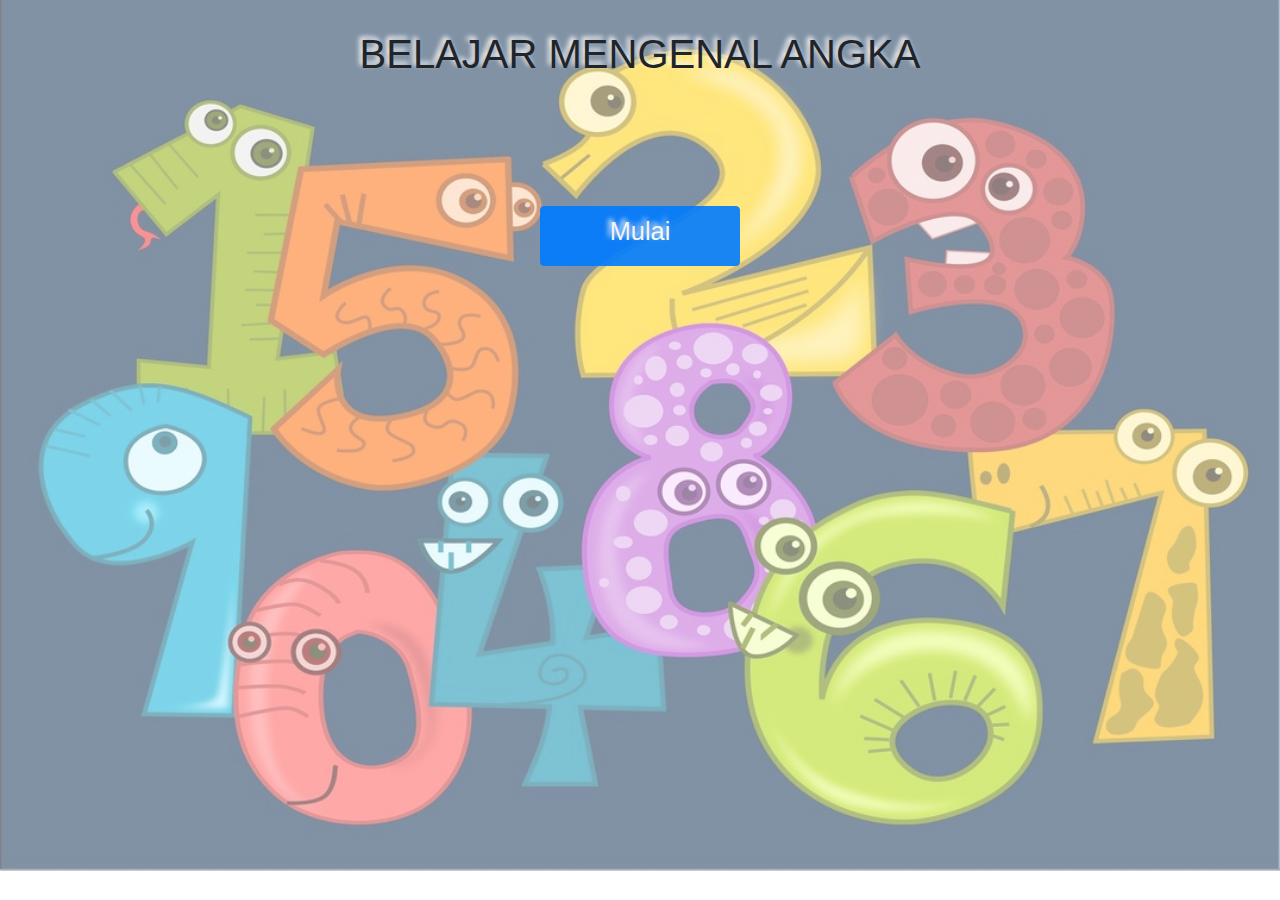
<file: index.html>
<!DOCTYPE html>
<html>
<head>
	<meta charset="utf-8">
	<link rel="stylesheet" type="text/css" href="style.css">
	<link rel="icon" type="image/png" sizes="96x96" href="img/favicon-96x96.png">
	<link rel="stylesheet" href="https://stackpath.bootstrapcdn.com/bootstrap/4.3.1/css/bootstrap.min.css" integrity="sha384-ggOyR0iXCbMQv3Xipma34MD+dH/1fQ784/j6cY/iJTQUOhcWr7x9JvoRxT2MZw1T" crossorigin="anonymous">
	<meta name="viewport" content="width=device-width, initial-scale=1, shrink-to-fit=no">
	<title>Belajar Angka</title>
</head>
<body class="container" style="text-align: center;">
	<h1>BELAJAR MENGENAL ANGKA</h1>
	
	<a id="mulai" onclick="masukBelajar()" class="btn btn-primary center">Mulai</a>
	
	<script src="script.js" ></script>

</body>
</html>
</file>
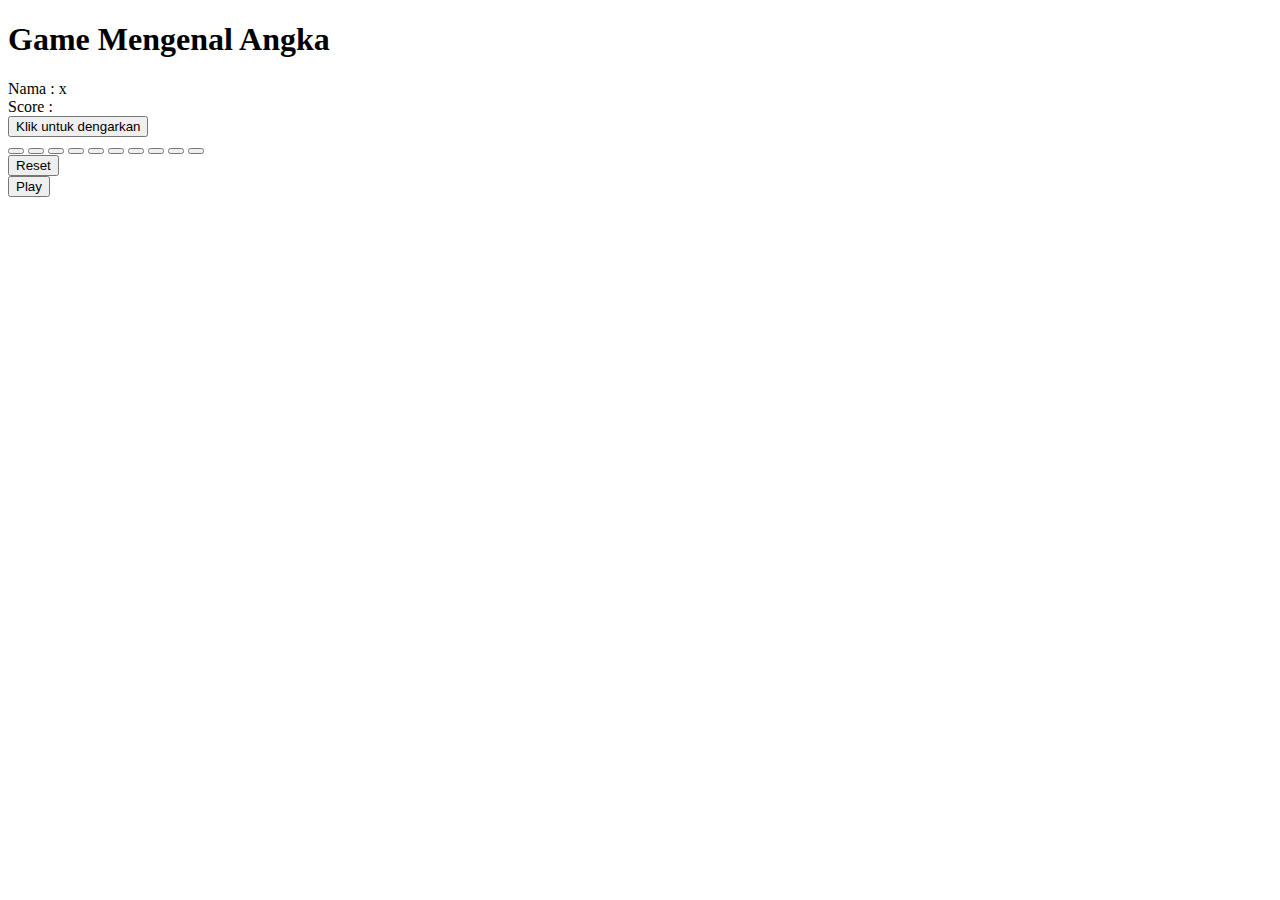
<file: index1.html>
<!DOCTYPE html>
<html>
<head>
	<title>Game Angka</title>
</head>
<body>
	<h1>Game Mengenal Angka</h1>
	<div id="data">
		<div id="nama">Nama : x</div>
		<div id="score">Score :</div>
		<button id="dengarkan">Klik untuk dengarkan</button>
		<div id="lanjut"></div>
		
	</div>
	<div id="angka">
		<button id="1"></button>
		<button id="2"></button>
		<button id="3"></button>
		<button id="4"></button>
		<button id="5"></button>
		<button id="6"></button>
		<button id="7"></button>
		<button id="8"></button>
		<button id="9"></button>
		<button id="10"></button>
	</div>
	<div id="reset">
		<button>Reset</button>
	</div>
	
	<audio id="myAudio" src="num/02.mp3" preload="auto">
	</audio>

	<script src="script.js" ></script>

	<a onClick="myAudio.play()"><button type="button">Play</button></a>
	
</body>
</html>
</file>
<file: style.css>
body {
	background-image: url(img/bg3-trp.png);
	background-repeat: no-repeat;
  	-webkit-background-size: cover;
  	-moz-background-size: cover;
  	-o-background-size: cover;
  	background-size: cover;
}

h1{
	padding-top: 30px
}

h1, img, #reset, #mulai, #nama {
	margin: 20px;
	padding : 5 px;
	text-shadow: -3px -3px 5px white;

}

#nama{
	font-size: 20px;
}

img:hover {
	box-shadow: -3px -3px 5px white;
}

img{
	box-shadow: 0 0.5rem 1rem rgba(0, 0, 0, 0.15);
}

#mulai{
	width: 200px;
	height: 60px;
	opacity: 0.9;
	font-size: 19pt;
	color: white;
	display: inline-block;
	position: relative;
	top: 100px;
}
</file>
